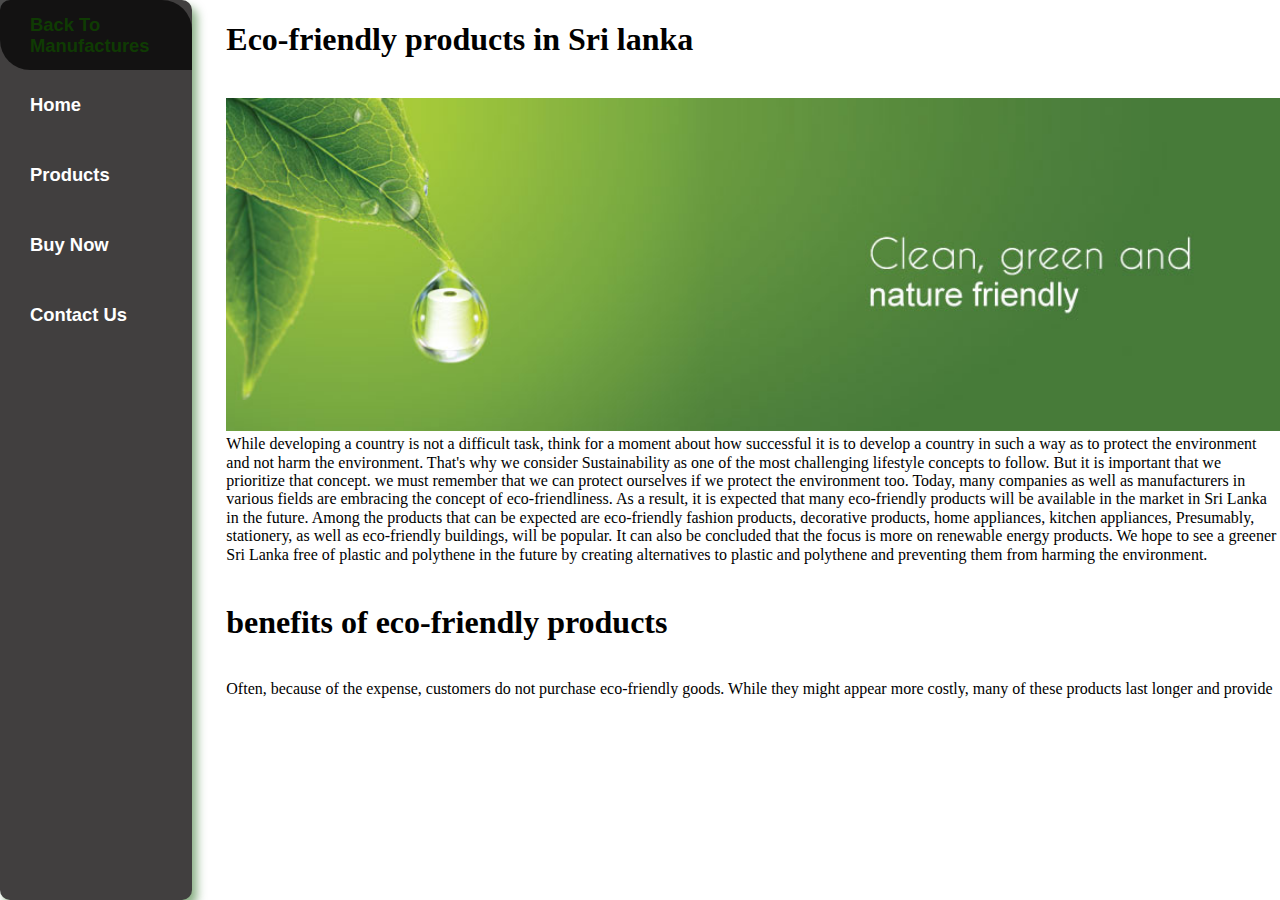
<file: moredetails2.html>
<!DOCTYPE html >
<html lang="en">
    <head>
        <meta charset="utf-8">
        <meta name="description" content="Eco pal">
        <meta name="viewpoint" content="Width=devive-width, initial-scale=1">
        <title>css2</title>
        <link rel="stylesheet" href="styles/stylem2.css">
        <link rel="stylesheet" href="styles/normalize.css">

    </head>
        <nav id="mainNavm2">
            <ul>
                <li><a href="manufactures.html"><span class="navName"><strong>Back to Manufactures</strong></span></a></li>               
                <li><a href="index.html"><span class="navName"><strong>Home</strong></span></a></li>
                <li><a href="products.html"><span class="navName"><strong>Products</strong></span></a></li>
                <li><a href="buynow.html"><span class="navName"><strong>Buy now</strong></span></a></li>
                <li><a href="contact us.html"><span class="navName"><strong>Contact us</strong></span></a></li>
                
            </ul>
        </nav>

        <body>
            <div class="body">
            <div class="upper">
            <h1> Eco-friendly products in Sri lanka</h1>
            <br>
            <img src="images/banner-eco.jpg" id="banner2">
            <br>

            <p class="pp">While developing a country is not a difficult task, think for a moment about
                 how successful it is to develop a country in such a way as to protect the 
                 environment and not harm the environment. That's why we consider 
                  Sustainability as one of the most challenging lifestyle concepts to follow. 
                  But it is important that we prioritize that concept. we must remember that
                   we can protect ourselves if we protect the environment too. Today, many 
                   companies as well as manufacturers in various fields are embracing the 
                   concept of eco-friendliness. As a result, it is expected that many
                    eco-friendly products will be available in the market in Sri Lanka in the
                     future. Among the products that can be expected are eco-friendly fashion
                      products, decorative products, home appliances, kitchen appliances,
                      Presumably, stationery, as well as eco-friendly buildings, will be
                       popular. It can also be concluded that the focus is more on renewable
                        energy products. We hope to see a greener Sri Lanka free of plastic
                         and polythene in the future by creating alternatives to plastic and
                          polythene and preventing them from harming the environment.
                
                </p>
                <br>
                <h1>benefits of eco-friendly products</h1>
                <br>
                <p>Often, because of the expense, customers do not purchase eco-friendly 
                    goods. While they might appear more costly, many of these products last
                     longer and provide some advantages over other products, such as'</p>

              
                     <br>
            </div>
            <div id="Container">
                     <section class="flexbox">
                     <h2>Improves Health</h2>
                     <br>
                     <img id="health" src ="images/health.png">
                     <p id="healthp"> Eco-friendly goods and green buildings are safe because the components used
                          do not contain toxic additives or ingredients. People are happy to realize
                           that they need not subject themselves to the toxic elements caused by
                            emissions. Environmentally friendly products and green buildings do not
                             use plastic by-products which release toxic substances.
                            
                             
                            </p>
                        </section>
                     <br>
                     <br>
                     <br>
                     <br>
                     <br>
                     <br>
                     
                     <br>
                     <section class="flexbox">
                     <h2>Cost-Savings on Energy Bills</h2>
                     <br>
                     <img id="cost" src ="images/cost.jpg">
                     <p id="costp">Environmentally sustainable goods produce energy from the sun, such as solar
                          panels. In power generation, they serve as an alternative to fossil fuels.
                           They are non-renewable and do not consume coal, gas, and oil as materials.</p>
                    </section>
                     <br>
                     <br>
                     <br>
                     <br>
                     <br>
                   </div>
                     <br>
                     <br>
                     <br>
                    <div id="Container1">
                     <section class="flexbox1">
                     <h2>Lower Maintenance</h2>
                     <br>
                     <img id="Maintenance" src ="images/maintaince.png">
                     <p id="Maintenancep">Environmentally friendly products require less maintenance due to less
                          operation. For example, in an eco-friendly building, environmentally
                           friendly facilities use large windows to let in natural light. As a result,
                            artificial lighting usage is reduced and energy is saved.</p>
                            <br>
                            <br>
                            

                        </section>
                     <br>
                     <br>
                     <br>
                     <br>
                     <br>
                     
                     <br>
                     <section class="flexbox1">
                     <h2>Making things  better & easier</h2>
                     <br>
                     <img id="better" src ="images/better.png">
                     <p id="betterp">It's not only eco friendly, of course, but its practicality and simplicity are
                          also the key characteristics of these eco-friendly products. Switching to a
                           healthier lifestyle can take some time, but your life will be much simpler 
                           once you get used to it. You don't really have to pay attention to what you're 
                           going to run out of because of the sustainability of our eco-friendly goods.
                            In this manner. You will waste less time shopping and all the eco-friendly 
                            items in one location are readily accessible. Or online, you can buy. Think 
                            about how helpful, especially while traveling, non-plastic straws and bamboo
                             toothbrushes are.</p>
                    </section>
                    <br>
                    <br>
                    <br>
                    <br>
                    <br>
                    

                    
                    
             </div>
            <br>
            <div class="lower" >
            <h1>how to choose the best eco-products </h1>
            <img src="images/how.jpg">
            <br>
            <P>You want to choose the right items for the health of your family, and you need 
                them to be successful. If the product does not do the job it was intended to
                 do, it does not really matter if the product appears to be environmentally 
                 friendly. Some forms of labeling show whether the brand is actually 
                 environmentally conscious or merely as a marketing tactic using natural
                  ingredient statements. By selling products made with natural products and 
                  additives, many businesses are misleading customers. These label forms do
                   not promise that the commodity is eco-friendly.Labels to understand
                    include:</P>
            <br>
            <p1>USDA Organic - This seal is used on food and cosmetics for products that
                 are actually organic.</p1>
            <p1>Energy Star - A label used for electronics and appliances showing the product
                 will provide energy-saving benefits.</p1>
            <p1>Green Seal - Used on cleaning products, if it has the green seal, it's an
                 eco-friendly product</p1>
            <p1>Forest Stewardship Council Logo - This logo is used for eco-friendly wood 
                and paper products.</p1>

            <br>
            <h1>Our product to the Overseas</h1>
            <br>
            <img src="images/over.jpg">
            <p>It is a fact that we all know that there has been a strong demand for Sri 
                Lankan products all over the world since ancient times.There is also a 
                strong demand for Sri Lankan eco-friendly products.There is a good demand 
                for eco-friendly fashion products made in Sri Lanka in many countries.Among
                 those countries, the United States of America, Italy, Brazil, England, New
                  Zealand, and Australia are prominent.those have exported thousands of 
                  units annually and has brought in thousands of rupees in foreign exchange
                   annually.It is also noteworthy that online shopping has made a significant
                    contribution to this process.</p>





                </div>


        </body>





        <footer>
            <div class="footer1">
            <p>
              <ul>
                <li><a href="#">Help</a></li>
                <li><a href="#">Privacy and Terms</a></li>
                <li><a href="#">User Agreement</a></li>
               
              </ul>
            <div class="footerimg">
            <img src="images/logo.png">
            </div>
            </p>
            
          </div>
          </footer>



    </body>
</file>
<file: styles/stylem2.css>
*{margin: 0;
    padding: 0;
    
    }
    html{
    width: 100%;
    height: 100%;
    
    }
    #mainNavm2 {
      float: left;
      width: 15%;
      height: 100%;
      position: absolute;
      top:0;
      bottom: 0;
      background:rgb(65, 63, 63);
      border-radius: 10px;
      box-shadow: 5px 7px 10px rgba(21, 97, 11, 0.5); 
    }
    
    #mainNavm2 ul {
        position: relative;
        list-style-type:none ;
    }
    
    #mainNavm2 ul li a{
        display: flex;
        align-items: center;
        font-family: Arial, Helvetica, sans-serif;
        font-size: 1.15em;
        text-decoration: none;
        text-transform: capitalize;
        color:rgb(255, 255, 255);
        padding:10px 30px;
        height: 50px;
        border-radius: 0 30px;
    }
    
    #mainNavm2 ul li a:hover{
        background:rgba(0,0,0,0.7);
        color:rgb(15, 59, 3);
    
    
    }
    
    #banner2{
        width: 100%;
        height: auto;
    }
    
    .body{
        width: 84%;
        float:right;
        overflow-y: auto;
        overflow-x: hidden;
        height: 700px;
        
    }
    .upper{
        margin-left:2%;
    }
    .lower{
        margin-left:2%;
    }
    /* flex design */
    
    #Container{
        display: flex;
        flex-flow: nowrap;
        justify-content: space-between;
        margin-left:2%;
    }
    #Container1{
        display: flex;
        flex-flow: nowrap;
        justify-content: space-between;
        margin-left:2%;
    }
    #Container .flexbox{
        margin: .8em .2em ;
        width: calc(33% - .4em );
        box-sizing: border-box;
        box-shadow: 0 19px 38px rgba(0,0,0,0.30), 0 15px 12px rgba(0,0,0,0.22);
        padding: 1em;
        
    
    
    }
    
    #Container1 .flexbox1{
        margin: .8em .2em ;
        width: calc(33% - .4em );
        box-sizing: border-box;
        box-shadow: 0 19px 38px rgba(0,0,0,0.30), 0 15px 12px rgba(0,0,0,0.22);
        padding: 1em;
        
    
    
    }
    

    #Container:hover{
        transform: scale(1.01);

    }

    
    #health{
        width: 60%;
        height: 50%;
        padding: 1em;
    }
    
    
    #cost{
        width: 80%;
        height: 50%;
        padding: 1em;
    }
    
    
    #Maintenance{
        width: 60%;
        height: 50%;
    }
    
    
    
    #better{
        width: 60%;
        height: 50%;
    }

    

    footer{
        background:#3d453e;
        padding:1em;
        color:#eb932b;
    }
    
    footer ul{
        list-style-type:none;
        padding:0;
        margin:0;
    }
    
    footer a{
        text-decoration:none;
        color:#eb932b;
        
    }

    .footerimg{
        float: left;
        padding-left:43%;
        padding-top: 1%;
    }
</file>
